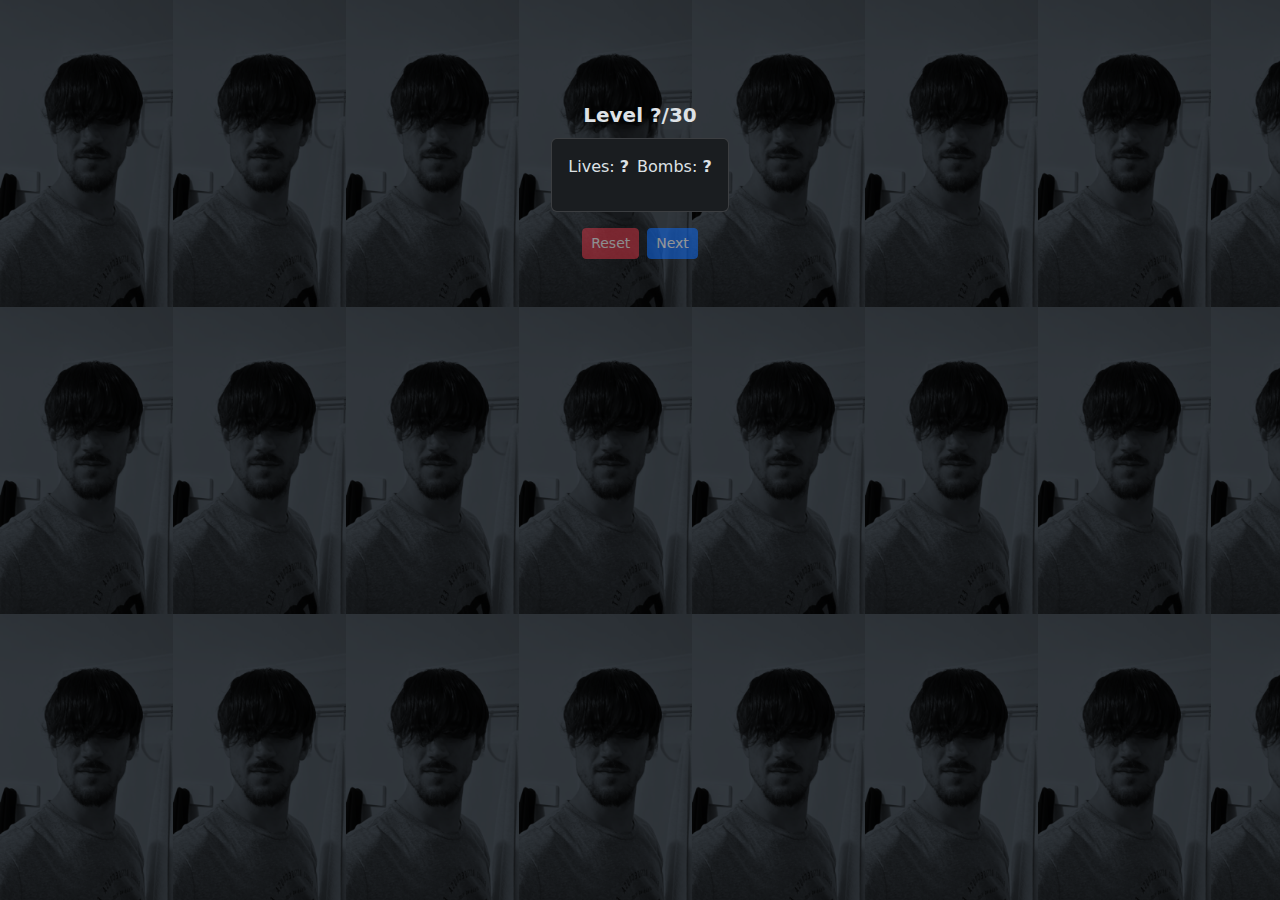
<file: index.html>
<!DOCTYPE html>
<html lang="en" data-bs-theme="dark">
<head>
    <meta charset="UTF-8">
    <meta name="viewport" content="width=device-width, initial-scale=1.0">
    <meta name="author" content="Guruleni">
    <title>Mine Adventure</title>
    <link rel="stylesheet" href="https://cdn.jsdelivr.net/npm/bootstrap@5.3.5/dist/css/bootstrap.min.css">
    <link rel="stylesheet" href="./style.css">
    <script src="https://code.jquery.com/jquery-3.7.1.min.js" integrity="sha256-/JqT3SQfawRcv/BIHPThkBvs0OEvtFFmqPF/lYI/Cxo=" crossorigin="anonymous"></script>
    <script src="./levels.js"></script>
    <script src="./script.js"></script>
    <script src="./marquee.js"></script>
</head>
<body class="bg-dark-subtle d-flex flex-column align-items-center justify-content-center pb-5" style="margin-top: 100px;">
    <div class="fs-5 mb-2 fw-bold">
        Level <span id="level-n">?</span>/30
    </div>
    <div class="card bg-dark-subtle">
        <div class="card-body">
            <div class="d-flex gap-2 mb-3 align-items-center justify-content-between">
                <div>
                    Lives: <b id="lives-n">?</b>
                </div>
                <div>
                    Bombs: <b id="bombs-n">?</b>
                </div>
            </div>
            <div class="d-flex justify-content-center">
                <table class="field">
                    <tbody id="level">
                    </tbody>
                </table>
            </div>
        </div>
        
    </div>
    <div class="d-flex justify-content-center gap-2 mt-3">
        <button id="reset-btn" class="btn btn-sm btn-danger" disabled id="reset">Reset</button>
        <button id="next-btn" class="btn btn-sm btn-primary" disabled id="next">Next</button>
    </div>
    <div class="position-fixed bottom-0 start-0 end-0">
        <marquee id="marquee" class="w-100"></marquee>
    </div>
</body>
</html>
</file>
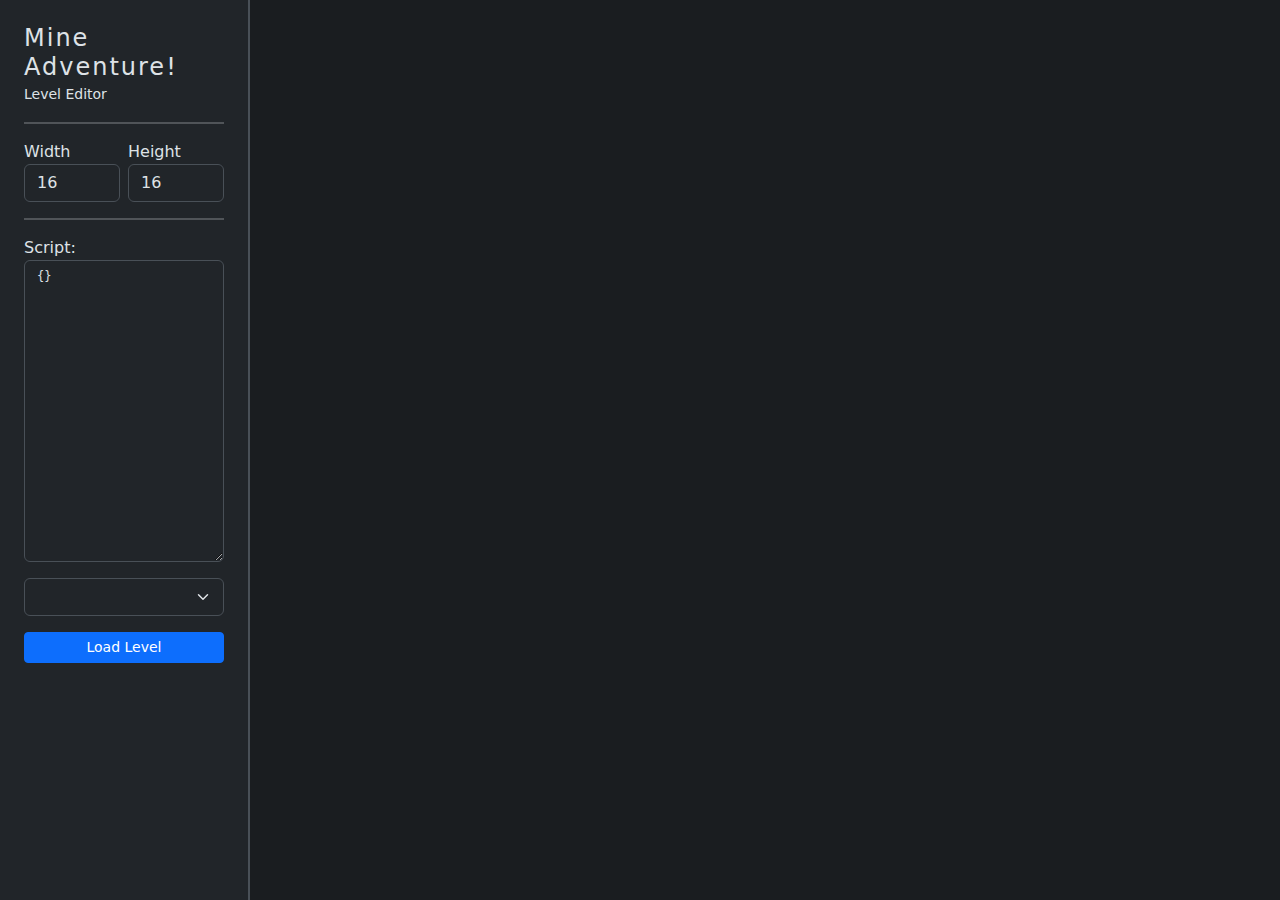
<file: editor.html>
<!DOCTYPE html>
<html lang="en" data-bs-theme="dark">
<head>
    <meta charset="UTF-8">
    <meta name="viewport" content="width=device-width, initial-scale=1.0">
    <meta name="author" content="Guruleni">
    <title>Mine Adventure</title>
    <link rel="stylesheet" href="https://cdn.jsdelivr.net/npm/bootstrap@5.3.5/dist/css/bootstrap.min.css">
    <script src="https://cdn.jsdelivr.net/npm/bootstrap@5.3.5/dist/js/bootstrap.bundle.min.js" integrity="sha384-k6d4wzSIapyDyv1kpU366/PK5hCdSbCRGRCMv+eplOQJWyd1fbcAu9OCUj5zNLiq" crossorigin="anonymous"></script>
    <link rel="stylesheet" href="./app/style.css">
    <script src="https://code.jquery.com/jquery-3.7.1.min.js" integrity="sha256-/JqT3SQfawRcv/BIHPThkBvs0OEvtFFmqPF/lYI/Cxo=" crossorigin="anonymous"></script>
    <script src="./app/levels.js"></script>
    <script src="./app/editor.js"></script>
</head>
<body class="d-flex bg-dark-subtle">
    <section id="sidebar" class="position-absolute top-0 start-0 bottom-0">
        <div class="p-4 bg-dark border-end border-2" style="width: 250px; height: 100%;">
            <h1 class="fs-4 mb-0" style="letter-spacing: 2px;">Mine Adventure!</h1>
            <small>Level Editor</small>
            <hr class="border-2">
            <div class="d-flex gap-2 mb-3 align-items-center justify-content-between">
                <div>
                    <label>Width</label>
                    <input id="width" class="form-control size-input" type="number" value="16" min="1" max="999" />
                </div>
                <div>
                    <label>Height</label>
                    <input id="height" class="form-control size-input" type="number" value="16" min="1" max="999" />
                </div>
            </div>
            <hr class="border-2">
            <label>Script:</label>
            <textarea id="script-output" readonly class="form-control mb-3" rows="16" style="font-family: monospace; font-size: 12px;">{}</textarea>
            <select id="level-select" class="form-select mb-3">
            </select>
            <button id="load-btn" class="btn btn-sm btn-primary w-100 mb-2">Load Level</button>
        </div>
    </section>
    <section id="screen" class="position-absolute top-0 bottom-0 end-0 d-flex justify-content-center align-items-center" style="left: 250px;">
        <table class="tb bg-dark-subtle">
            <tbody id="map"></tbody>
        </table>
    </section>
</body>
</html>
</file>
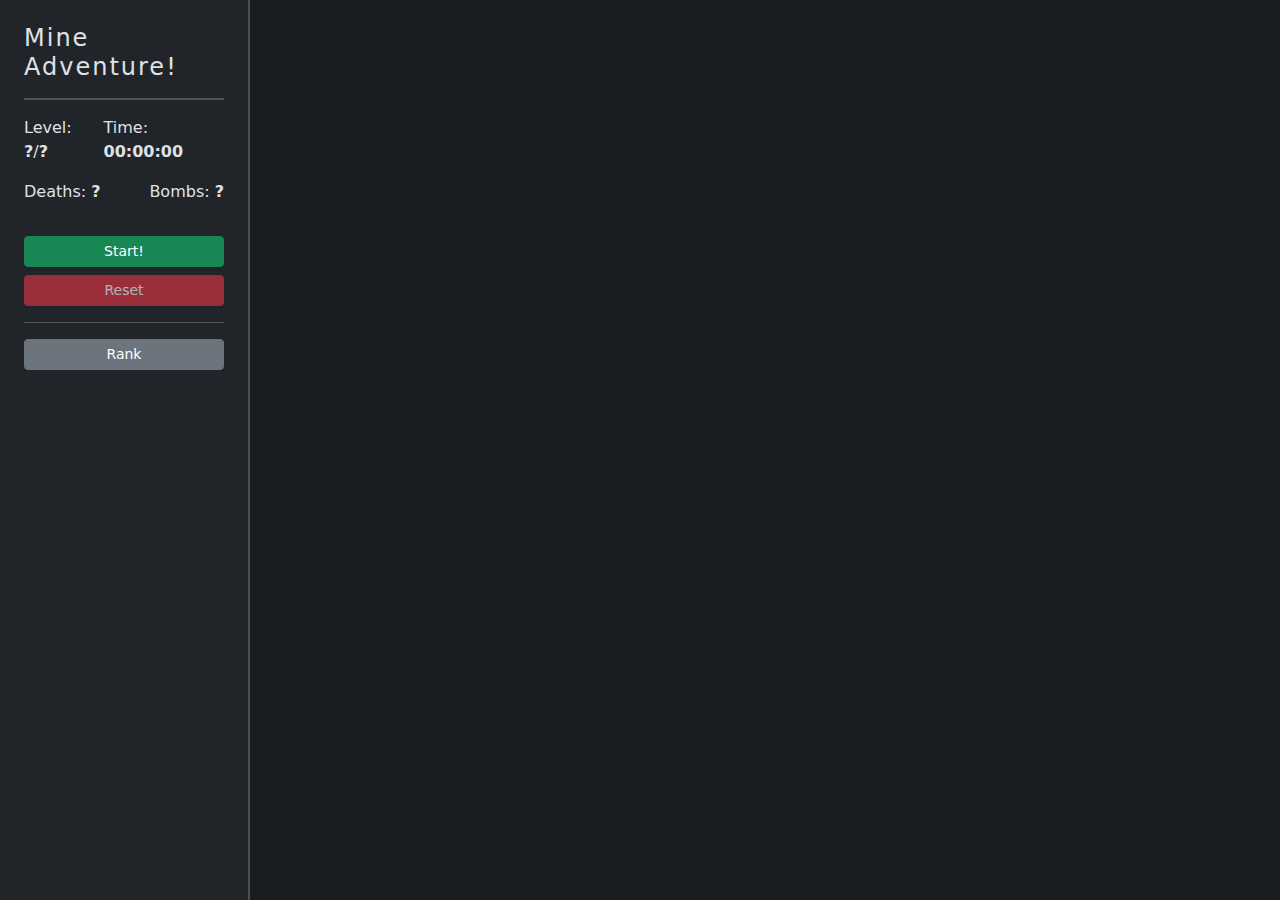
<file: game.html>
<!DOCTYPE html>
<html lang="en" data-bs-theme="dark">

<head>
    <meta charset="UTF-8">
    <meta name="viewport" content="width=device-width, initial-scale=1.0">
    <meta name="author" content="Guruleni">
    <title>Mine Adventure!</title>
    <link rel="stylesheet" href="https://cdn.jsdelivr.net/npm/bootstrap@5.3.5/dist/css/bootstrap.min.css">
    <script src="https://cdn.jsdelivr.net/npm/bootstrap@5.3.5/dist/js/bootstrap.bundle.min.js" integrity="sha384-k6d4wzSIapyDyv1kpU366/PK5hCdSbCRGRCMv+eplOQJWyd1fbcAu9OCUj5zNLiq" crossorigin="anonymous"></script>
    <link rel="stylesheet" href="./app/style.css">
    <script src="https://code.jquery.com/jquery-3.7.1.min.js"
        integrity="sha256-/JqT3SQfawRcv/BIHPThkBvs0OEvtFFmqPF/lYI/Cxo=" crossorigin="anonymous"></script>
    <script src="./app/levels.js"></script>
    <script src="./app/game.js"></script>
    <script src="./app/rank.js"></script>
</head>

<body class="d-flex bg-dark-subtle">
    <section id="sidebar" class="position-absolute top-0 start-0 bottom-0">
        <div class="p-4 bg-dark border-end border-2" style="width: 250px; height: 100%;">
            <h1 class="fs-4" style="letter-spacing: 2px;">Mine Adventure!</h1>
            <hr class="border-2">
            <div class="d-flex gap-2 mb-3 align-items-center justify-content-between">
                <div>Level: <b id="level">?</b>/<b id="level-count">?</b></div>
                <div>Time: <b id="time">00:00:00</b></div>
                
            </div>
            <div class="d-flex gap-2 mb-3 align-items-center justify-content-between">
                <div>Deaths: <b id="deaths">?</b></div>
                <div>Bombs: <b id="bombs">?</b></div>
            </div>
            <div class="d-flex gap-2 mb-3 align-items-center justify-content-between">
            </div>
            <button id="start-btn" class="btn btn-sm btn-success w-100 mb-2">Start!</button>
            <button id="reset-btn" class="btn btn-sm btn-danger reset-btn w-100" disabled>Reset</button>
            <button id="next-btn" class="btn btn-sm btn-warning w-100 mt-2 d-none">Next</button>
            <hr>
            <button id="rank-btn" class="btn btn-sm btn-secondary w-100 mb-2" data-bs-toggle="modal"
                data-bs-target="#rank-modal">Rank</button>
        </div>
    </section>
    <section id="screen" class="position-absolute top-0 bottom-0 end-0 d-flex justify-content-center align-items-center flex-column" style="left: 250px;">
        <table class="tb bg-dark-subtle mb-3">
            <tbody id="map" class="d-none"></tbody>
        </table>
        <button id="reset-btn2" class="btn btn-sm btn-danger reset-btn d-none mb-3">Reset</button>
    </section>
    <section id="modal">
        <div class="modal fade" id="rank-modal" tabindex="-1">
            <div class="modal-dialog modal-lg">
                <div class="modal-content">
                    <div class="modal-header">
                        <h1 class="modal-title fs-5" id="exampleModalLabel">Rank</h1>
                        <button type="button" class="btn-close" data-bs-dismiss="modal" aria-label="Close"></button>
                    </div>
                    <div class="modal-body">
                        <table class="table table-striped table-bordered">
                            <thead class="table-light">
                                <tr>
                                    <th>Position</th>
                                    <th>Name</th>
                                    <th>Time</th>
                                    <th>Deaths</th>
                                    <th>Date</th>
                                </tr>
                            </thead>
                            <tbody id="rank"></tbody>
                        </table>
                    </div>
                    <div class="modal-footer">
                        <button type="button" class="btn btn-secondary" data-bs-dismiss="modal">Close</button>
                    </div>
                </div>
            </div>
        </div>
    </section>
</body>
</html>
</file>
<file: style.css>
*{
    box-sizing: border-box!important;
}
body {
    font: monospace 16px;
    background-image: url("./resources/xundas.jpeg");
    background-size: contain;
    background-blend-mode: overlay;
}
.screen {
    width: 800px;
    height: 600px;
    border-radius: 5px;
    color: white;
    display: flex;
    justify-content: center;
    align-items: center;
}
.field {
    border-spacing: 0px;
    border-collapse: collapse;
}
.field tbody tr {
    margin: 0px;
    padding: 0px;
}
.tile {
    text-align: center;
    font-weight: 900;
    padding: 0px;
    margin: 0px;
    width: 32px;
    height: 32px;
    cursor: pointer;
    user-select: none;
}
.tile-unexplored:active {
    background-color: #2b3035;
}
.tile-0 {
    background-color: #2b3035;
}
.tile-1 {
    background-color: #031633;
    color: #0d6efd;
}
.tile-2 {
    background-color: #051b11;
    color: #198754;
}
.tile-3 {
    background-color: #2c0b0e;
    color: #dc3545;
}
.tile-4 {
    background-color: #160d27;
    color: #6610f2;
}
.tile-5 {
    background-color: #332701;
    color: #ffc107;
}
.tile-6 {
    background-color: #032830;
    color: #0dcaf0;
}
.tile-7 {
    background-color: #331904;
    color: #fd7e14;
}
.tile-8 {
    background-color: #2b0a1a;
    color: #d63384;
}
.tile-bomb {
    background-color: #dc3545;
    color: black;
}
button[disabled] {
    opacity: 0.5!important;
}
</file>
<file: app/style.css>
*{
    box-sizing: border-box!important;
}
body {
    font: monospace 12px;
}
#screen {
    overflow: scroll;
}
.tile-spot {
    margin: 0px;
    padding: 0px;
}
.tile {
    padding: 0px;
    margin: 0px;
    text-align: center;
    font-weight: 900;
    width: 32px;
    height: 32px;
    user-select: none;
}
.tile-unknown, .tile-mine {
    border: 4px outset #2b3035;
    background-color: #2b3035;
    cursor: pointer;
}
.tile-bomb {
    background-color: #b02a37;
    border: 4px outset #b02a37 !important;
    color: white;
}
.tile-0 {
    background-color: #1a1d20 !important;
    border: 4px solid #2b3035 !important;
    color: #2b3035;
}
.tile-1 {
    border: 4px solid #0d6efd;
    background-color: #031633;
    color: #0d6efd;
}
.tile-2 {
    border: 4px solid #198754;
    background-color: #051b11;
    color: #198754;
}
.tile-3 {
    border: 4px solid #d63384;
    background-color: #2b0a1a;
    color: #d63384;
}
.tile-4 {
    border: 4px solid #8c68cd;
    background-color: #160d27;
    color: #8c68cd;
}
.tile-5 {
    border: 4px solid #ffc107;
    background-color: #332701;
    color: #ffc107;
}
.tile-6 {
    border: 4px solid #0dcaf0;
    background-color: #032830;
    color: #0dcaf0;
}
.tile-7 {
    border: 4px solid #fd7e14;
    background-color: #331904;
    color: #fd7e14;
}
.tile-8 {
    border: 4px solid white;
    background-color: black;
    color: white;
}
.tile-hint {
    border: 4px outset #20c997!important;
    background-color: #06281e!important;
    color: #20c997!important;
}
.tile-flag {
    border: 4px outset #b02a37!important;
    background-color: #b02a37!important;
    color: white!important;
}
</file>
